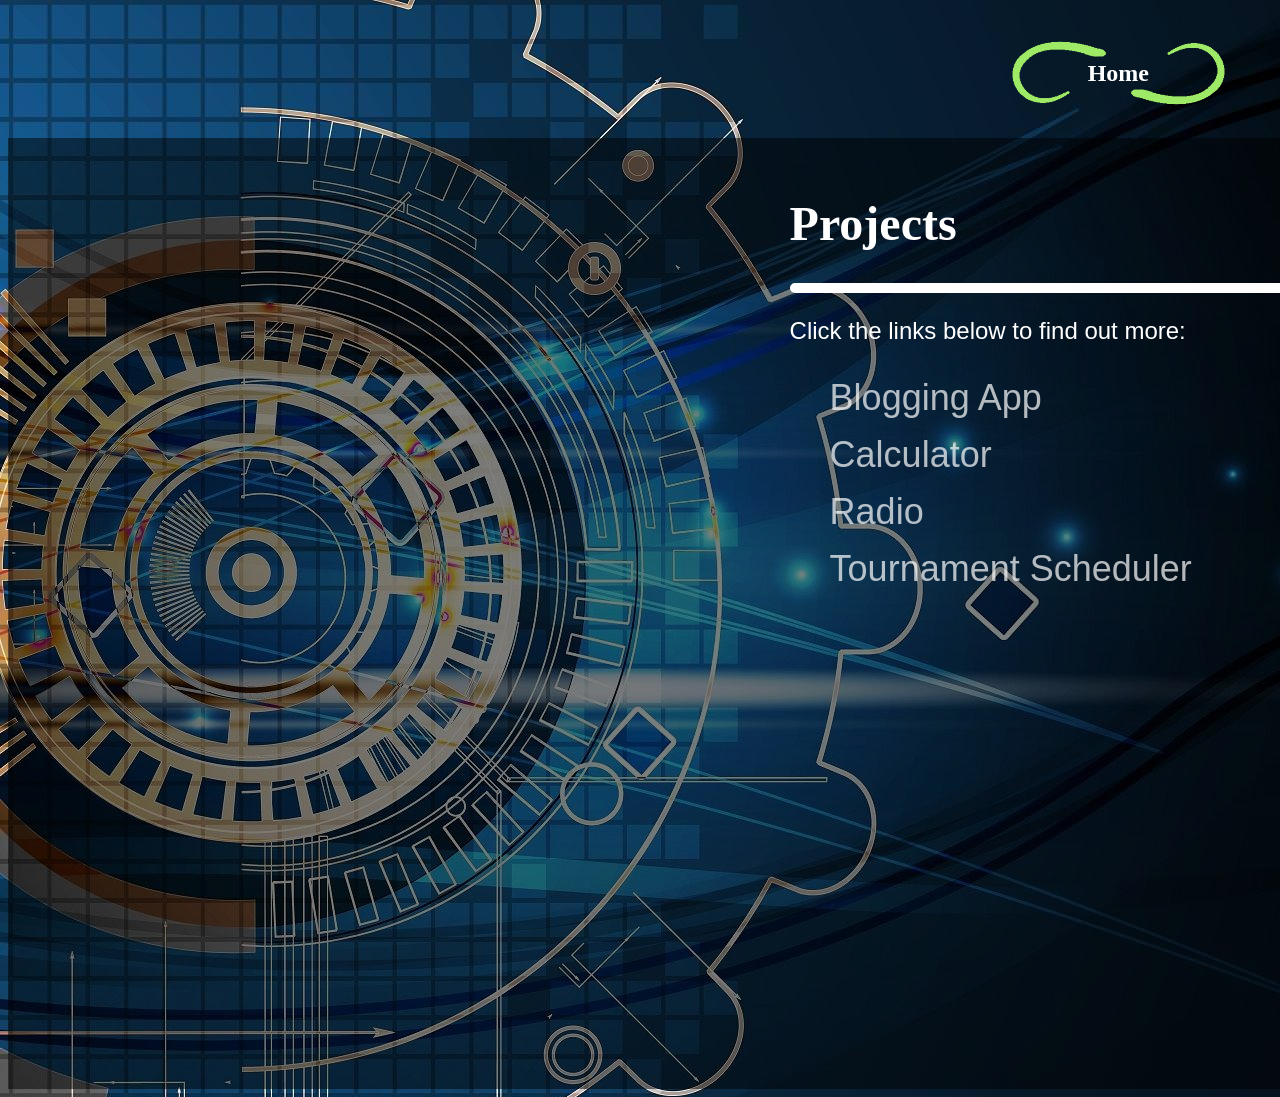
<file: ProjectsPage.html>
﻿<!DOCTYPE html>

<html lang="en" xmlns="http://www.w3.org/1999/xhtml">
<head>
	<meta charset="utf-8" />
	<meta name="description" content="This is Rob's professional profile and portfolio." />
	<meta name="title" property="og:title" content="Rob Bentley's Profile" />
	<meta property="og:type" content="Website" />
	<meta 
		  name="image"
		  property='og:image'
		  content="https://live.staticflickr.com/8601/15891138064_3a9f462786_k.jpg" 
	/>
	<meta 
		  name="description"
		  property="og:description"
		  content="This is Rob's professional profile and portfolio." 
	/>
	<meta name="author" content="Rob Bentley" />
	<title>Rob Bentley's Projects</title>
	<style>
		body {
			background-image: url('space.jpg')
		}

		.mainBlock {
			height: 100vh;
			width: 100vw;
			background-color: rgba(0,0,0,0.5);
			display: flex;
			justify-content: space-around;
			padding: 2vw;
			align-content: center;
		}

		.ProjectBlock {
			width: 40vw;
			z-index: 0;
		}

		.imageWindow {
			height: 50vh;
			width: 80vh;
		}

		h1 {
			font-size: 3em;
			font-family: 'Lucida Bright';
			color: white;
		}

		hr {
			border: 5px solid white;
			border-radius: 5px;
		}

		ul {
			color: white;
			justify-items: left;
			font-size: 1.5em;
			list-style-type: none;
			font-family: Arial;
		}

		.textUnhighlighted {
			opacity: 0.7;
			font-size: 1.5em;
			line-height: 3ex;
		}

		.textHighlighted {
			opacity: 1;
			font-size: 1.7em;
			line-height: 3ex;
		}

		.PictureHidden {
			visibility: hidden;
			width: 100%;
			height: 100%;
			border-radius: 5px;
		}

		.PictureVisible {
			visibility: visible;
			width: 100%;
			height: 100%;
			border-radius: 5px;
		}

		p {
			color: white;
			justify-items: left;
			font-size: 1.5em;
			font-family: Arial;
		}

		a {
			text-decoration: none;
			color: white;
		}

		.HomeOriginal {
			color: white;
			font-size: 1.5em;
			font-family: 'Lucida Bright';
			z-index: 1;
		}

		.HomeHighlighted {
			color: #EA658B;
			font-size: 1.5em;
			font-family: 'Lucida Bright';
			z-index: 1;
		}

		.HomeLogo {
			display: flex;
			justify-content: flex-end;
			margin-right: 5vw;
			align-items: center;
		}

		header {
			padding: 25px;
			width: 100vw;
		}
	</style>
</head>
<body>
	<header>
		<div class="HomeLogo">
			<img src="Swirl1.png" alt="Swirl1" style="width:100px;height:80px;position:relative;left:20px;z-index:0">
			<a href="index.html"><h2 class="HomeOriginal" onmouseover="ChangeText(this,'HomeOriginal','HomeHighlighted')" onmouseout="ChangeText(this,'HomeHighlighted','HomeOriginal')">Home</h2></a>
			<img src="Swirl2.png" alt="Swirl2" style="width:100px;height:80px;position:relative;right:20px;z-index:0">
		</div>
	</header>
	<div class="mainBlock">
		
		<div class="imageWindow">
			<img src="Blog.JPG" id="Picture" class="PictureHidden" />
		</div>
		<div class="ProjectBlock">
			<h1>Projects</h1>
			<hr />
			<p>Click the links below to find out more:</p>
			<ul>
				<li class="textUnhighlighted" onmouseover="ChangePicture(document.getElementById('Picture'), 'PictureHidden', 'PictureVisible', 'Blog.JPG'); ChangeText(this, 'textUnhighlighted', 'textHighlighted');" onmouseout="ChangePicture(document.getElementById('Picture'), 'PictureVisible', 'PictureHidden','Blog.JPG'); ChangeText(this, 'textHighlighted', 'textUnhighlighted');"><a href="https://github.com/robbentley96/BloggingProject" target="_blank">Blogging App</a></li>
				<li class="textUnhighlighted" onmouseover="ChangePicture(document.getElementById('Picture'), 'PictureHidden', 'PictureVisible', 'Calculator.JPG'); ChangeText(this, 'textUnhighlighted', 'textHighlighted');" onmouseout="ChangePicture(document.getElementById('Picture'), 'PictureVisible', 'PictureHidden','Calculator.JPG'); ChangeText(this, 'textHighlighted', 'textUnhighlighted');"><a href="https://github.com/robbentley96/Calculator" target="_blank">Calculator</a></li>
				<li class="textUnhighlighted" onmouseover="ChangePicture(document.getElementById('Picture'), 'PictureHidden', 'PictureVisible', 'Radio.JPG'); ChangeText(this, 'textUnhighlighted', 'textHighlighted');" onmouseout="ChangePicture(document.getElementById('Picture'), 'PictureVisible', 'PictureHidden','Radio.JPG'); ChangeText(this, 'textHighlighted', 'textUnhighlighted');"><a href="https://github.com/robbentley96/RadioProject" target="_blank">Radio</a></li>
				<li class="textUnhighlighted" onmouseover="ChangePicture(document.getElementById('Picture'), 'PictureHidden', 'PictureVisible', 'TournamentScheduler.JPG'); ChangeText(this, 'textUnhighlighted', 'textHighlighted');" onmouseout="ChangePicture(document.getElementById('Picture'), 'PictureVisible', 'PictureHidden','TournamentScheduler.JPG'); ChangeText(this, 'textHighlighted', 'textUnhighlighted');"><a href="https://github.com/robbentley96/UltimateFrisbeeTournamentScheduler" target="_blank">Tournament Scheduler</a></li>
			</ul>
		</div>

	</div>
	<script>
		function ChangePicture(pic, oldStyle, newStyle,imageSource) {
			pic.src = imageSource;
			pic.classList.remove(oldStyle);
			pic.classList.add(newStyle);
		}
		function ChangeText(text, oldStyle, newStyle) {
			text.classList.remove(oldStyle);
			text.classList.add(newStyle);
		}
	</script>
</body>
</html>
</file>
